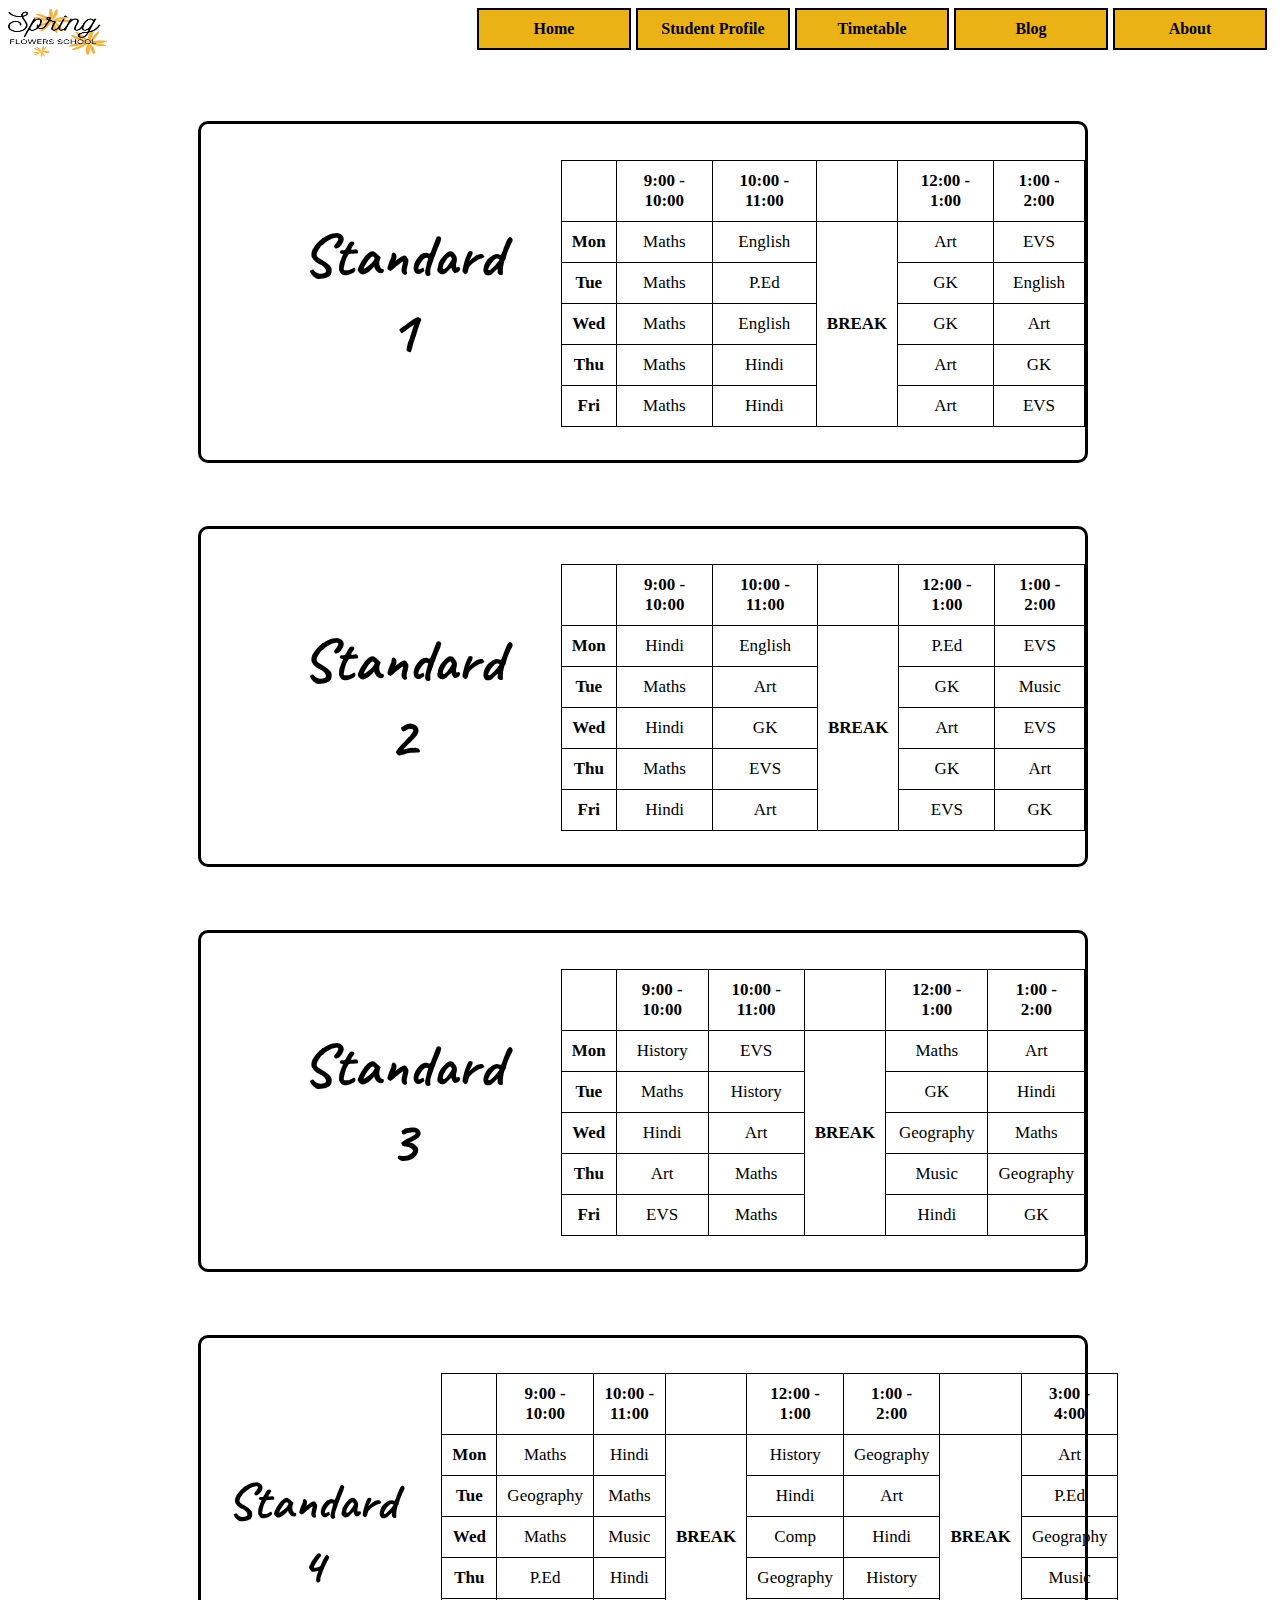
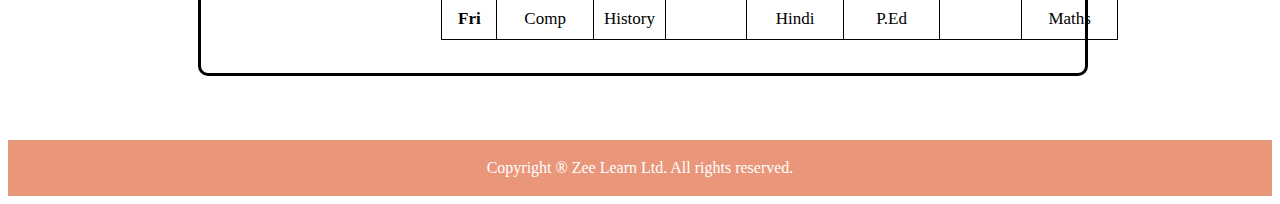
<file: Coding Challenge module 2/timetable.html>
<!DOCTYPE html>
<html lang="en">

<head>
    <meta charset="UTF-8">
    <meta http-equiv="X-UA-Compatible" content="IE=edge">
    <meta name="viewport" content="width=device-width, initial-scale=1.0">
    <title>Timetable</title>
    <link rel="icon" type="image/x-icon" href="Spring.png">
    <link rel="stylesheet" href="index.css">
    <link rel="stylesheet" href="timetable.css">
</head>

<body>
    <div class="container">
        <div class="navbar">
            <img src="Spring.png" alt="" class="logo">
            <a href="">About</a>
            <a href="">Blog</a>
            <a href="timetable.html">Timetable</a>
            <a href="myProfile.html">Student Profile</a>
            <a href="index.html">Home</a>
        </div>
        <div class="tbody">
            <div class="stdImg standard">

                <h1>Standard 1</h1>

            </div>
            <div class="timetable">
                <table>
                    <tr>
                        <td></td>
                        <th>9:00 - 10:00</th>
                        <th>10:00 - 11:00</th>
                        <th></th>
                        <th>12:00 - 1:00</th>
                        <th>1:00 - 2:00</th>
                    </tr>
                    <tr>
                        <th>Mon</th>
                        <td>Maths</td>
                        <td>English</td>
                        <td class="break" rowspan="5">BREAK</td>
                        <td>Art</td>
                        <td>EVS</td>
                    </tr>
                    <tr>
                        <th>Tue</th>
                        <td>Maths</td>
                        <td>P.Ed</td>
                        <!-- <td class="break">B</td> -->
                        <td>GK</td>
                        <td>English</td>
                    </tr>
                    <tr>
                        <th>Wed</th>
                        <td>Maths</td>
                        <td>English</td>
                        <!-- <td class="break">B</td> -->
                        <td>GK</td>
                        <td>Art</td>
                    </tr>
                    <tr>
                        <th>Thu</th>
                        <td>Maths</td>
                        <td>Hindi</td>
                        <!-- <td class="break"></td> -->
                        <td>Art</td>
                        <td>GK</td>
                    </tr>
                    <tr>
                        <th>Fri</th>
                        <td>Maths</td>
                        <td>Hindi</td>
                        <!-- <td class="break">B</td> -->
                        <td>Art</td>
                        <td>EVS</td>
                    </tr>
                </table>
            </div>
        </div>

        <div class="tbody">
            <div class="stdImg standard">

                <h1>Standard 2</h1>

            </div>
            <div class="timetable">
                <table>
                    <tr>
                        <td></td>
                        <th>9:00 - 10:00</th>
                        <th>10:00 - 11:00</th>
                        <th></th>
                        <th>12:00 - 1:00</th>
                        <th>1:00 - 2:00</th>
                    </tr>
                    <tr>
                        <th>Mon</th>
                        <td>Hindi</td>
                        <td>English</td>
                        <td class="break" rowspan="5">BREAK</td>
                        <td>P.Ed</td>
                        <td>EVS</td>
                    </tr>
                    <tr>
                        <th>Tue</th>
                        <td>Maths</td>
                        <td>Art</td>
                        <!-- <td class="break">B</td> -->
                        <td>GK</td>
                        <td>Music</td>
                    </tr>
                    <tr>
                        <th>Wed</th>
                        <td>Hindi</td>
                        <td>GK</td>
                        <!-- <td class="break">B</td> -->
                        <td>Art</td>
                        <td>EVS</td>
                    </tr>
                    <tr>
                        <th>Thu</th>
                        <td>Maths</td>
                        <td>EVS</td>
                        <!-- <td class="break"></td> -->
                        <td>GK</td>
                        <td>Art</td>
                    </tr>
                    <tr>
                        <th>Fri</th>
                        <td>Hindi</td>
                        <td>Art</td>
                        <!-- <td class="break">B</td> -->
                        <td>EVS</td>
                        <td>GK</td>
                    </tr>
                </table>
            </div>
        </div>

        <div class="tbody">
            <div class="stdImg standard">

                <h1>Standard 3</h1>

            </div>
            <div class="timetable">
                <table>
                    <tr>
                        <td></td>
                        <th>9:00 - 10:00</th>
                        <th>10:00 - 11:00</th>
                        <th></th>
                        <th>12:00 - 1:00</th>
                        <th>1:00 - 2:00</th>
                    </tr>
                    <tr>
                        <th>Mon</th>
                        <td>History</td>
                        <td>EVS</td>
                        <td class="break" rowspan="5">BREAK</td>
                        <td>Maths</td>
                        <td>Art</td>
                    </tr>
                    <tr>
                        <th>Tue</th>
                        <td>Maths</td>
                        <td>History</td>
                        <!-- <td class="break">B</td> -->
                        <td>GK</td>
                        <td>Hindi</td>
                    </tr>
                    <tr>
                        <th>Wed</th>
                        <td>Hindi</td>
                        <td>Art</td>
                        <!-- <td class="break">B</td> -->
                        <td>Geography</td>
                        <td>Maths</td>
                    </tr>
                    <tr>
                        <th>Thu</th>
                        <td>Art</td>
                        <td>Maths</td>
                        <!-- <td class="break"></td> -->
                        <td>Music</td>
                        <td>Geography</td>
                    </tr>
                    <tr>
                        <th>Fri</th>
                        <td>EVS</td>
                        <td>Maths</td>
                        <!-- <td class="break">B</td> -->
                        <td>Hindi</td>
                        <td>GK</td>
                    </tr>
                </table>
            </div>
        </div>

        <div class="tbody">
            <div class="stdImg standard standard4">

                <h1 id="std4">Standard 4</h1>

            </div>
            <div class="timetable tt4">
                <table>
                    <tr>
                        <td></td>
                        <th>9:00 - 10:00</th>
                        <th>10:00 - 11:00</th>
                        <th></th>
                        <th>12:00 - 1:00</th>
                        <th>1:00 - 2:00</th>
                        <th></th>
                        <th>3:00 - 4:00</th>
                    </tr>
                    <tr>
                        <th>Mon</th>
                        <td>Maths</td>
                        <td>Hindi</td>
                        <td class="break" rowspan="5">BREAK</td>
                        <td>History</td>
                        <td>Geography</td>
                        <td class="break" rowspan="5">BREAK</td>
                        <td>Art</td>
                    </tr>
                    <tr>
                        <th>Tue</th>
                        <td>Geography</td>
                        <td>Maths</td>
                        <!-- <td class="break">B</td> -->
                        <td>Hindi</td>
                        <td>Art</td>
                        <td>P.Ed</td>
                    </tr>
                    <tr>
                        <th>Wed</th>
                        <td>Maths</td>
                        <td>Music</td>
                        <!-- <td class="break">B</td> -->
                        <td>Comp</td>
                        <td>Hindi</td>
                        <td>Geography</td>
                    </tr>
                    <tr>
                        <th>Thu</th>
                        <td>P.Ed</td>
                        <td>Hindi</td>
                        <!-- <td class="break"></td> -->
                        <td>Geography</td>
                        <td>History</td>
                        <td>Music</td>
                    </tr>
                    <tr>
                        <th>Fri</th>
                        <td>Comp</td>
                        <td>History</td>
                        <!-- <td class="break">B</td> -->
                        <td>Hindi</td>
                        <td>P.Ed</td>
                        <td>Maths</td>
                    </tr>
                </table>
            </div>
        </div>
        <footer>
            <p>Copyright ® Zee Learn Ltd. All rights reserved.
            </p>
        </footer>
    </div>
</body>

</html>
</file>
<file: Coding Challenge module 2/index.css>
@import url('https://fonts.googleapis.com/css2?family=Caveat:wght@600&display=swap');

.navbar {
    height: 50px;
}
.logo {
    height: 50px;
    width: 100px;
}
a {
    float:right;
    text-decoration: none;
    margin-right: 5px;
    width: 110px;
    font-size:medium;
    font-weight: bold;
}
a:link, a:visited {
    background-color: rgb(235, 178, 21);
    color: black;
    padding: 10px 20px;
    text-align: center;
    text-decoration: none;
    display: inline-block;
    border: 2px solid black;
  }
  
  a:hover, a:active {
    background-color: rgb(238, 132, 197);
  }
  .body {
      border: 1px solid white;
      margin: 50px 0 0 0;
      background-image: url(https://cdn.hovia.com/app/uploads/Rainbow-WEBSITE-SWATCH.png);
      display: flex;
      background-repeat: no-repeat;
      background-size: cover;
  }
  .name{
      height: 400px;
      margin-top: 150px;
      margin-left: 30px;
  }
  
  .tagLine {
    font-family: 'Chakra Petch', sans-serif;
    font-size:small;
    font-weight: bold;
    font-style: italic;
  }
  .scl {
    font-family: 'Great Vibes', cursive;
    font-size: larger; 
    font-weight: bolder;
  }
  .desc {
      font-size: 70px;
      font-family: 'Chakra Petch', sans-serif;
  }
  #bodyLink{
      float: none;
  }
  .body-img {
      display: inline;
     /* /height:400px; */
     margin-top: 19px;
     margin-left: 500px;
  }
  .bodyI {
      height: 510px;
  }
  footer {
    text-align: center;
    padding: 3px;
    background-color: DarkSalmon;
    color: white;
    margin-top: 5%;
  }
  .profileBody {
    /* border: 1px solid black; */
    display: flex;
    height: 500px;
  }
  .stdImg {
    border: 2px solid black;
    border-radius: 50px;
    height: 40%;
    margin-top: 8%;
    margin-left: 10%;
  }
  .std {
    height: 97%;
    border-radius: 50px;
  }
  .stdInfo {
    margin-left: 15%;
    margin-top: 1%;
  }
  /* table, th, td {
    /* border: 1px solid black; 
} */
table {
    border-collapse: collapse;
}
th, td {
    padding: 7px;
    font-size: 17px;
}
.editLink {
  height: 4.5%;
  margin-top: 28%;
  margin-left: 15%;
}
h1 {
  font-family: 'Caveat', cursive;
  font-size: 60px;
  text-align: center;
}
.tbody {
  border: 3px solid black;
  display: flex;
  margin-top: 5%;
  width: 70%;
  margin-left: 15%;
  border-radius: 10px;
}
.standard {
  border: none;
  margin-top: 6%;
  /* height: 20%; */
  margin-left: 10%;
}
.timetable {
  margin-left: 5%;
  height: 300px;
  margin-top: 4%;
}
</file>
<file: Coding Challenge module 2/timetable.css>
th, td {
    border: 1px solid black;
    padding: 10px;
    text-align: center;
    /* border-radius: 8px; */
}
.break {
    font-weight: bold;
}
.standard4 {
    margin-left: 3%;
    margin-top: 11%;
}
#std4 {
    font-size: 51px;
}
</file>
